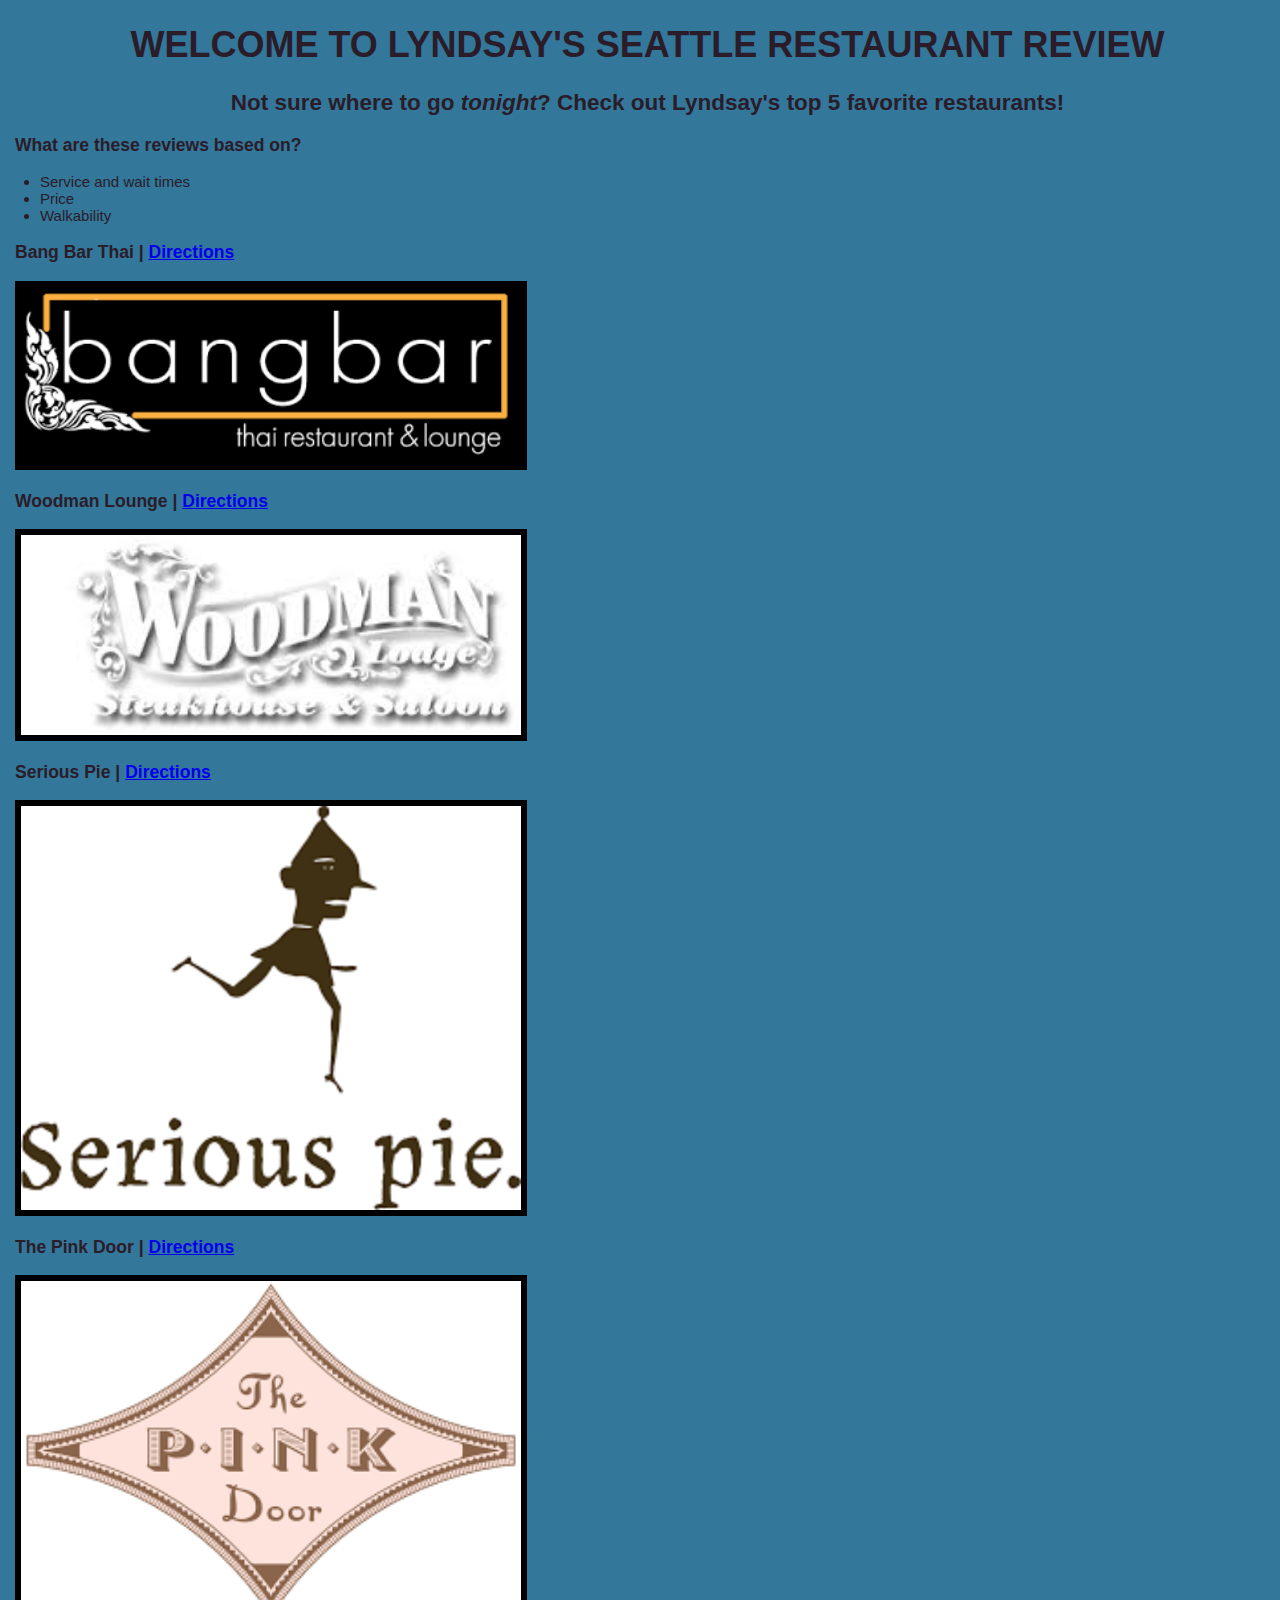
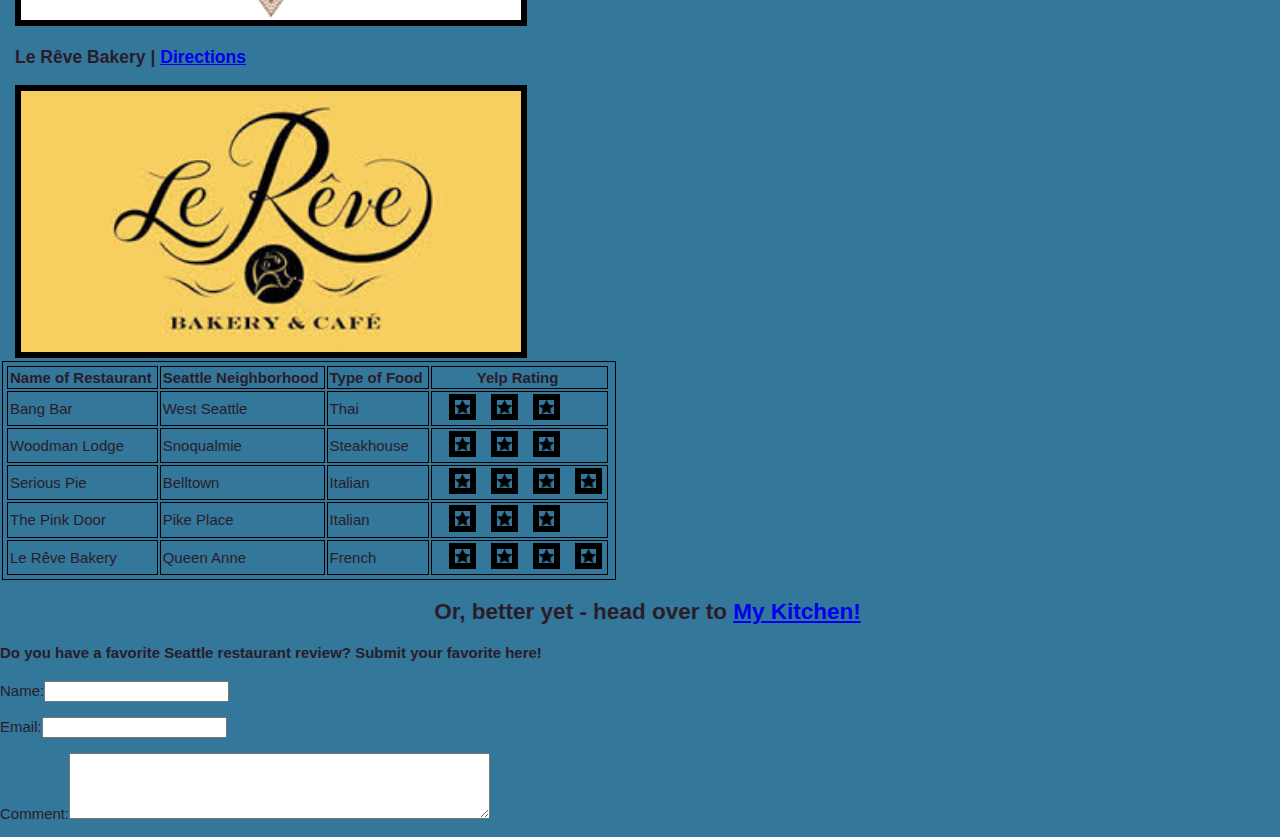
<file: index.html>
<!DOCTYPE html>
<html>
  <head>
    <meta charset="utf-8">
    <title>My Favorite Restaurants</title>
    <link rel="stylesheet" type="text/css" href="stylesheets/styles.css">
  </head>
  <body>
    <h1>Welcome to Lyndsay's Seattle Restaurant Review</h1>
    <h2>Not sure where to go <em>tonight</em>? Check out Lyndsay's <strong>top 5</strong> favorite restaurants!</h2>
    <h3>What are these reviews based on?</h3>
      <ul>
        <li>Service and wait times</li>
        <li>Price</li>
        <li>Walkability</li>
      </ul>
    <h3>Bang Bar Thai | <a href="https://www.google.com/maps/dir/''/bang+bar+thai/data=!4m5!4m4!1m0!1m2!1m1!1s0x549040fbe68181af:0xa3f3be1f770c0f73?sa=X&ved=0ahUKEwiiq9rmhsvVAhUL42MKHa9LBukQ9RcIkgEwCw" target="_blank">Directions</a></h3>
        <a href="http://bangbarthai.com/" target="_blank"> <img src="images/BangBar_Logo.png" alt="Bang Bar Logo" width="500"></a>
    <h3>Woodman Lounge | <a href="https://www.google.com/maps/dir/''/Woodman+restaurant/data=!4m5!4m4!1m0!1m2!1m1!1s0x54907be63368da0d:0xc500747619a53d56?sa=X&ved=0ahUKEwi_4qr7h8vVAhUN7GMKHXsWD0UQ9RcImQEwCw" target="_blank">Directions</a></h3>
        <a href="http://woodmanlodge.com/default.htm" target="_blank"><img src="images/Woodman_logo.jpeg" alt="Woodman Lodge Logo" width="500"></a>
    <h3>Serious Pie | <a href="https://www.google.com/maps/dir/''/pizza+seattle+tom+douglas/data=!4m5!4m4!1m0!1m2!1m1!1s0x5490154cbd957749:0xd01d9d26ba52d670?sa=X&ved=0ahUKEwjs85TQiMvVAhVFwmMKHfoFCgwQ9RcIhgEwDA" target="_blank">Directions</a></h3>
        <a href="https://www.seriouspieseattle.com/" target="_blank"><img src="images/SeriousPie_Logo.png" alt="Serious Pie Logo" width="500"></a>
    <h3>The Pink Door | <a href="https://www.google.com/maps/dir/''/Pink+Door/data=!4m5!4m4!1m0!1m2!1m1!1s0x54906ab2ce0e56f7:0xbaad6a1dd096642a?sa=X&ved=0ahUKEwii4a-VicvVAhUD9GMKHXjiCQEQ9RcIqQEwFA" target="_blank">Directions</a></h3>
        <a href="https://www.thepinkdoor.net/welcome" target="_blank"><img src="images/ThePinkDoor_logo.png" alt="The Pink Door Logo" width="500"></a>
    <h3>Le R&ecirc;ve Bakery | <a href="https://www.google.com/maps/dir/''/le+reve+queen+anne/data=!4m5!4m4!1m0!1m2!1m1!1s0x5490151336fc6467:0xf1b46195875e3760?sa=X&ved=0ahUKEwj9-s_nicvVAhVE3WMKHasiA4oQ9RcIkQEwCw" target="_blank">Directions</a></h3>
        <a href="http://lerevebakery.com/" target="_blank"><img src="images/LeReve_logo.jpeg" alt="Le R&ecirc;ve Bakery Logo" width="500"></a>

    <table>
      <tr>
        <th>Name of Restaurant</th>
        <th>Seattle Neighborhood</th>
        <th>Type of Food</th>
        <th>Yelp Rating</th>
      </tr>
      <tr>
        <td>Bang Bar</td>
        <td>West Seattle</td>
        <td>Thai</td>
        <td><img class=rating-star: src="images/star-rating.png" alt="star" width="15"><img class=rating-star: src="images/star-rating.png" alt="star" width="15"><img class=rating-star: src="images/star-rating.png" alt="star" width="15"></td>
      </tr>
      <tr>
        <td>Woodman Lodge</td>
        <td>Snoqualmie</td>
        <td>Steakhouse</td>
        <td><img class=rating-star: src="images/star-rating.png" alt="star" width="15"><img class=rating-star: src="images/star-rating.png" alt="star" width="15"><img class=rating-star: src="images/star-rating.png" alt="star" width="15"></td>
      </tr>
      <tr>
        <td>Serious Pie</td>
        <td>Belltown</td>
        <td>Italian</td>
        <td><img class=rating-star: src="images/star-rating.png" alt="star" width="15"><img class=rating-star: src="images/star-rating.png" alt="star" width="15"><img class=rating-star: src="images/star-rating.png" alt="star"  width="15"><img class=rating-star: src="images/star-rating.png" alt="star" width="15"></td>
      </tr>
      <tr>
        <td>The Pink Door</td>
        <td>Pike Place</td>
        <td>Italian</td>
        <td><img class=rating-star: src="images/star-rating.png" alt="star" width="15"><img class=rating-star: src="images/star-rating.png" alt="star"  width="15"><img class=rating-star: src="images/star-rating.png" alt="star" width="15"></td>
      </tr>
      <tr>
        <td>Le R&ecirc;ve Bakery</td>
        <td>Queen Anne</td>
        <td>French</td>
        <td><img class=rating-star: src="images/star-rating.png" alt="star" width="15"><img class=rating-star: src="images/star-rating.png" alt="star" width="15"><img class=rating-star: src="images/star-rating.png" alt="star"  width="15"><img class=rating-star: src="images/star-rating.png" alt="star" width="15"></td>
      </tr>
    </table>
        <h2 class="My_kitchen">Or, better yet - head over to <a href="/Users/lyndsay/Desktop/Restaurants/my_kitchen.html" target="_self">My Kitchen!</a></h2>
        <h4>Do you have a favorite Seattle restaurant review? Submit your favorite here!</h4>
      <form>
        <p>Name:<input type="text"></p>
        <p>Email:<input type="text"></p>
        <p>Comment:<textarea rows="4" cols="50"></textarea></p>
      </form>
  </body>
</file>
<file: stylesheets/styles.css>
body {
  background-color: #33779a;
  color: #2a1c29;
  font-family: Gill Sans, Helvetica, Arial, sans-serif;
  font-size: 15px;
  margin: 0;
}
h1, h2, h3 {
  padding-left: 15px;
}
table, th, td {
   border: 1px solid black;
   margin-left: 2px;
   padding: 2px 5px 2px 2px;
}

h1 {
  text-align: center;
  text-transform: uppercase;
  font-size: 36px;
}

h2 {
  text-align: center;
}

img {
  border: 6px solid black;
  text-align: center;
  margin-left: 15px;
}
</file>
